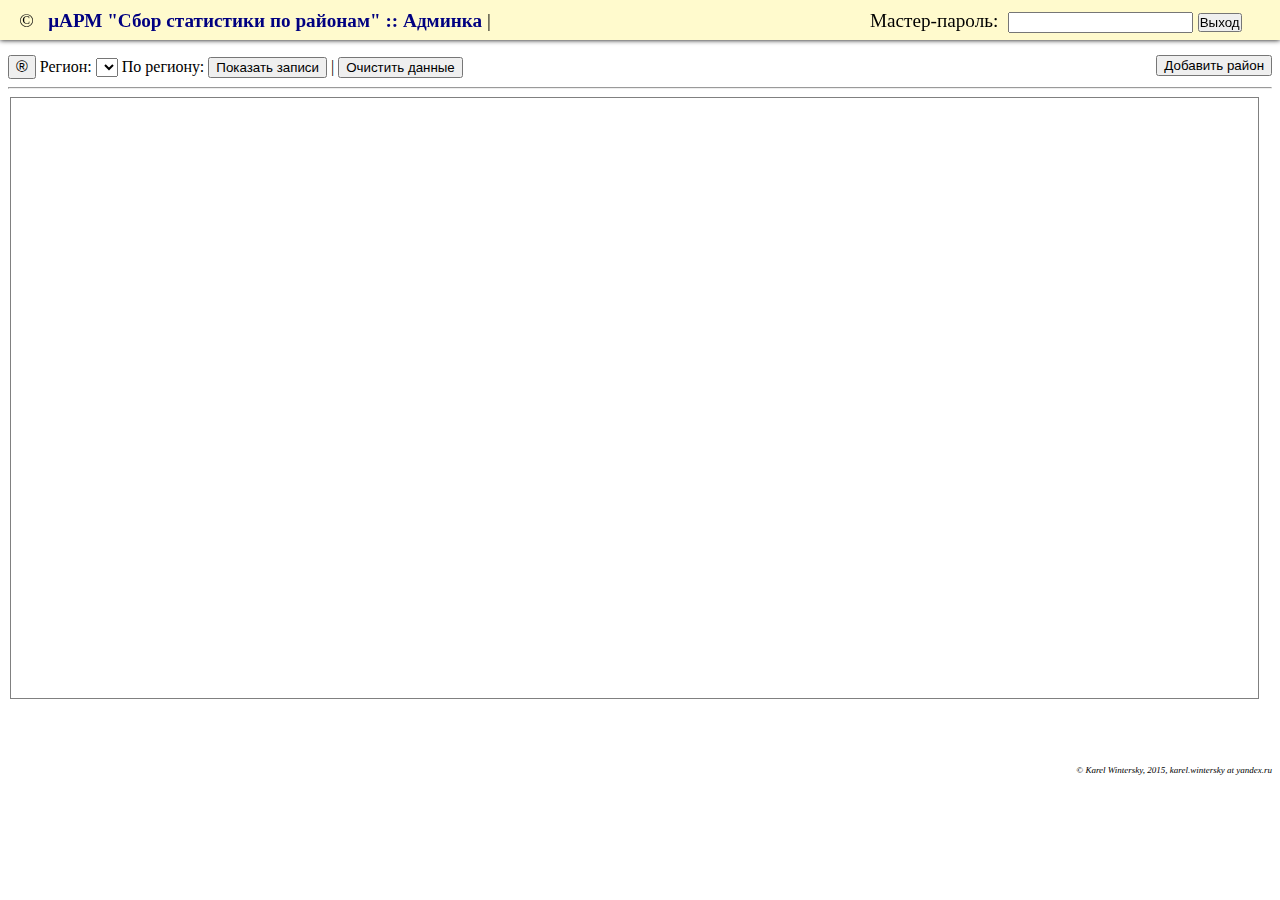
<file: districts.admin.html>
<html>
<head>
<title>ПФРФ μАРМ: Сбор статистики по районам : Административный раздел : удаление и добавление районов!</title>
<meta http-equiv="Content-Type" content="text/html; charset=utf-8"/>

<script src="lib/jquery.min.js"></script>
<script src="tpl/jquery-ui-1.10.3.custom.min.js"></script>
<script type="text/javascript" src="lib/kw.options.js"></script>
<script type="text/javascript" src="tpl/districts.admin.js"></script>
<link rel="stylesheet" type="text/css" href="tpl/jquery-ui-1.10.3.custom.min.css" />
<link rel="stylesheet" type="text/css" href="tpl/districts.css" />

<style type="text/css">
    .jquery-ui-form {
        font-family: "Trebuchet MS", "Helvetica", "Arial",  "Verdana", "sans-serif";
        font-size: 80%;
    }
    label, input { display:block; }
    input.text {
        margin-bottom:12px;
        width:95%;
        padding: .4em;
    }
    fieldset {
        padding:0;
        border:0;
    }
    h1 {
        font-size: 1.2em;
        margin: .6em 0;
    }
    .ui-dialog .ui-state-error {
        padding: .3em;
    }
    #ref_list {
        height: 600px;
        width: 99%;
        border: 1px solid gray;
        overflow-y: scroll;
    }
    th {
        text-align: center;
    }
    .button-large {
        height: 60px;
    }
    .font-large {
        font-size: inherit;
    }
    .button-edit {
        margin: 5px;
        height: 30px;
    }
    table {
        empty-cells: show;
    }

</style>

<script type="text/javascript">
var button_id = 0;
var fields_list = {};
var ajax_handler = 'districts.admin.ajax.php';


$(document).ready(function () {
    // инициализация, отключаем кэширование и асинхронность аякс-запросов
    $.ajaxSetup({cache: false, async: false });

    // загрузим регионы в селектор выбора региона
    var region_selector_data = preloadOptionsList(ajax_handler, { 'action' : 'getregions' }, 'GET');
    BuildSelector('region', region_selector_data, {
        text: 'Все',
        value: 'all_regions'
    }, 'all_regions');

    /*
     * Поля ввода и вообще форма добавления/редактирования строятся на основе ответа функции
     * loadEditableFields() - Она выполняет запрос ?action=get-comments
     * ВАЖНО: поля для редактирования описаны в PHP-файле, переменная $incoming_data
     * Именно на её основе выгружаются комментарии редактируемым полям и сам список полей
    */

    fields_list = loadEditableFields();

    initInputFields( fields_list , 'add', '#fields_add');
    initInputFields( fields_list , 'edit', '#fields_edit');

    ReloadContent("#ref_list");

    /* Обработчики */

    /* По идее после добавления района или региона надо обновлять и селектор с регионами
     Но в ПФРФ это НИКОГДА не делают (в смысле районы не добавляют, за 10 лет удалили 2 района
     и... короче, надо будет - обновим селектор. А пока для него есть кнопочка R.
    *
    * */
    /* обработчик и диалог ДОБАВЛЕНИЯ */
    $("#actor-add").on('click',function() {
        $('#add_form').dialog('open');
    });

    $( "#add_form" ).dialog({
        autoOpen: false,
        height: 600,
        width: 700,
        position: {
            my: 'top', at: 'center', of: '#content'
        },
        modal: true,
        buttons:[
            {
                text: "Добавить",
                click: function() {
                    AddItem(this);
                    $(this).find('form').trigger('reset');
                    $( this ).dialog( "close" );
                }
            },
            {
                text: "Сброс",
                click: function() {
                    $(this).find('form').trigger('reset');
                }
            },
            {
                text: "Отмена",
                click: function() {
                    $(this).find('form').trigger('reset');
                    $(this).dialog( "close" );
                }

            }
        ],
        close: function() {
            $(this).find('form').trigger('reset');
        }
    });

    /* обработчик и диалог РЕДАКТИРОВАНИЯ  */
    $('#ref_list').on('click', '.action-edit', function() {
        button_id = $(this).attr('name');

        LoadItem("#edit_form", button_id);
        $('#edit_form').dialog('open');
    });

    $( "#edit_form" ).dialog({
        autoOpen: false,
        height: 600,
        width: 700,
        position: {
            my: 'top', at: 'top', of: '#content'
        },
        modal: true,
        buttons:[
            {
                text: "Принять и обновить данные",
                click: function() {
                    UpdateItem(this, button_id);
                    $(this).find('form').trigger('reset');
                    $( this ).dialog("close");
                }
            },
            {
                text: "Удалить значение из базы",
                click: function() {
                    RemoveItem(this, button_id);
                    $(this).find('form').trigger('reset');
                    $( this ).dialog("close");
                }
            }
        ],
        close: function() {
            $(this).find('form').trigger('reset');
        }
    });

    //@hint: center all buttons in 'control' TD at output table CSS class can't be used because table built dynamically
    $("td:has(button)").css('text-align', 'center');

    // вызов обработчика "очистка регионов в районе"
    $("#actor-clearregion").on('click', function(){
        var url = ajax_handler;
        var requestdata = {
            action      : 'clearregion',
            password    : $("#master_password").val(),
            region      : $("select[name='region'] option:selected").val()
        };

        var getting = $.get( url, requestdata );
        getting.done(function(data){
            var result = $.parseJSON(data);
            if (result['error']==0) {
                ShowErrorMessage("Данные по региону очищены")
            } else {
                ShowErrorMessage(result['message']);
            }
        });
    });

    // обработчик отображения районов по выбранному региону
    $("#actor-showregion").on('click', function(){
        var region      = $("select[name='region'] option:selected").val();
        ReloadContent("#ref_list", region);
    });

    $("#actor-reloadregions").on('click', function(){
        BuildSelector('region', preloadOptionsList(ajax_handler, { 'action' : 'getregions' }, 'GET'), {
            text: 'Все',
            value: 'all_regions'
        }, 'all_regions');
    });

    $('#actor-quit').on('click', function(){
        window.location.href = 'districts.html';
    });


});
</script>
</head>
<body>

<header>
    <div id="panel-header-inner">
        <div id="panel-header-copyright">
            <span title="by Karel Wintersky ( karel.wintersky@yandex.ru ) " id="actor-copyright">©</span>
            <h4 class="header-title">μАРМ "Сбор статистики по районам" :: Админка</h4>
            |
        </div>
        <div id="panel-header-controls">
        </div>
        <div id="panel-header-config">
            Мастер-пароль: &nbsp;<input type="password" id="master_password" style="display:inline">

            <button id="actor-quit">Выход</button>
        </div>

    </div>
</header>

<div id="content">
    <button id="actor-reloadregions" class="font-large">&reg;</button>
    Регион:
    <select name="region" class="selectable-by-hash"></select>
    По региону:
    <button id="actor-showregion">Показать записи</button>
    |
    <button id="actor-clearregion">Очистить данные</button>
    <button type="button" id="actor-add" style="float:right">Добавить район</button>
    <hr>
    <fieldset>
        <legend id="ref_list_region_title"></legend>

        <div id="ref_list">
        </div>

    </fieldset>

    <!-- jQuery UI forms placeholders -->
    <div id="add_form" title="Добавить запись" class="jquery-ui-form">
        <br>
        <form action="?action=insert">
            <fieldset id="fields_add">
            </fieldset>
        </form>
    </div>

    <div id="edit_form" title="Изменить запись" class="jquery-ui-form">
        <br>
        <form action="?action=update">
            <fieldset id="fields_edit">
            </fieldset>
        </form>
    </div>

</div>

<div class="copyright-bottom">
    <br/>© Karel Wintersky, 2015, karel.wintersky at yandex.ru
</div>

</body>
</html>
<!--
History:
v 1.0 : 24-28 March 2015
v 1.1 : 29 May 2015
v 1.2 : 1 Jun 2015
-->
</file>
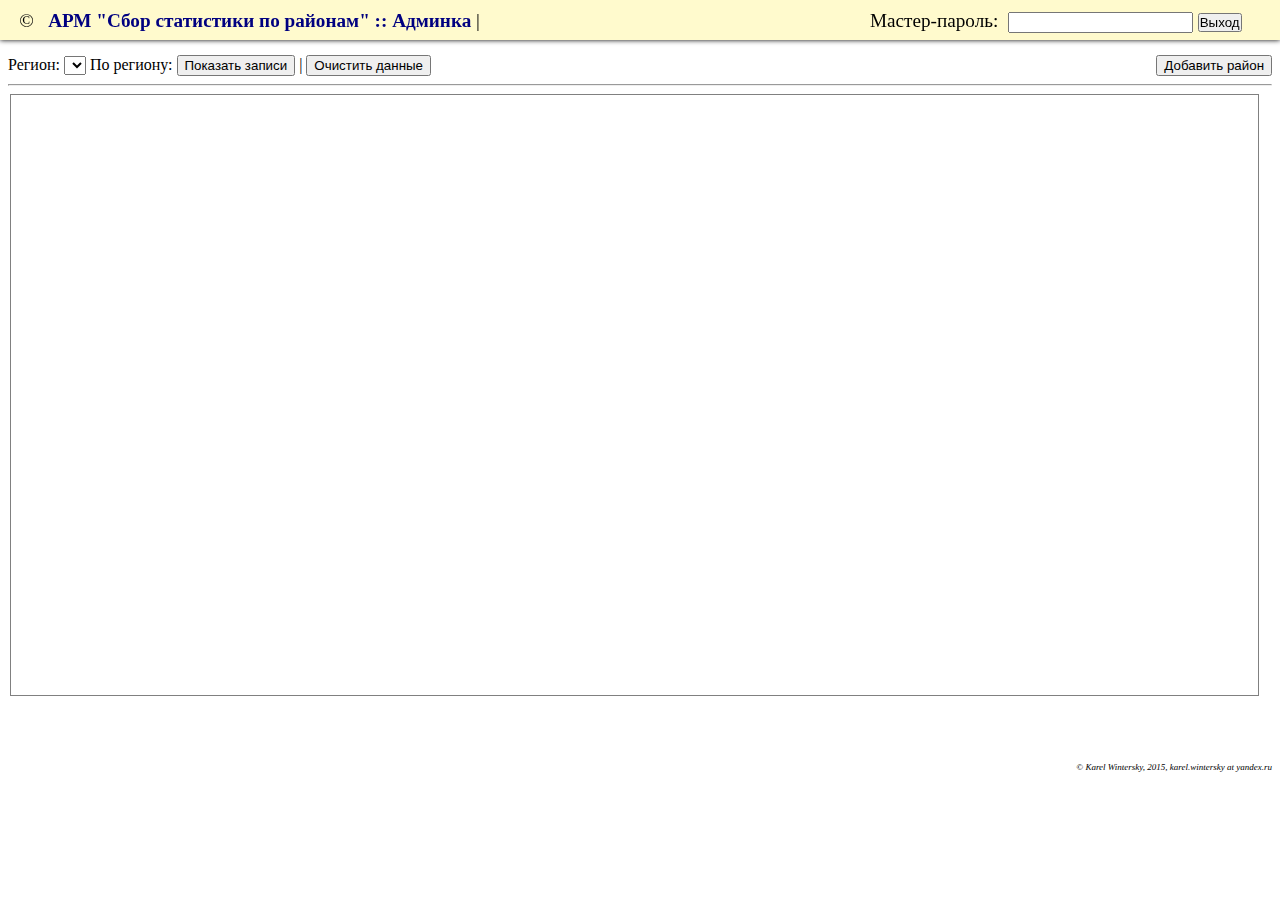
<file: pfrf.admin.html>
<html>
<head>
<title>Административный раздел: удаление и добавление районов!</title>
<meta http-equiv="Content-Type" content="text/html; charset=utf-8"/>

<script src="lib/jquery.min.js"></script>
<script src="tpl/jquery-ui-1.10.3.custom.min.js"></script>
<script type="text/javascript" src="lib/kw.options.js"></script>
<script type="text/javascript" src="tpl/pfrf.admin.js"></script>
<link rel="stylesheet" type="text/css" href="tpl/jquery-ui-1.10.3.custom.min.css" />
<link rel="stylesheet" type="text/css" href="tpl/pfrf.districts.css" />
<link rel="stylesheet" type="text/css" href="tpl/pfrf.admin.css" />

<style type="text/css"></style>

<script type="text/javascript">
var button_id = 0;
var fields_list = {};
var ajax_handler = 'pfrf.admin.ajax.php';


$(document).ready(function () {
    // инициализация, отключаем кэширование и асинхронность аякс-запросов
    $.ajaxSetup({cache: false, async: false });

    // загрузим регионы в селектор выбора региона
    // var region_selector_data = preloadOptionsList('pfrf.districts.ajax.php', { 'action' : 'getregions' },'POST');
    var region_selector_data = preloadOptionsList('pfrf.admin.ajax.php', { 'action' : 'getregions' }, 'GET');
    BuildSelector('region', region_selector_data, {
        text: 'Все',
        value: 'all_regions'
    }, 'all_regions');

    /*
     * Поля ввода и вообще форма добавления/редактирования строятся на основе ответа функции
     * loadEditableFields() - Она выполняет запрос ?action=get-comments
     * ВАЖНО: поля для редактирования описаны в PHP-файле, переменная $incoming_data
     * Именно на её основе выгружаются комментарии редактируемым полям и сам список полей
    */

    fields_list = loadEditableFields();

    initInputFields( fields_list , 'add', '#fields_add');
    initInputFields( fields_list , 'edit', '#fields_edit');

    ReloadContent("#ref_list");

    /* Обработчики */


    /* обработчик и диалог ДОБАВЛЕНИЯ */
    $("#actor-add").on('click',function() {
        $('#add_form').dialog('open');
    });

    $( "#add_form" ).dialog({
        autoOpen: false,
        height: 600,
        width: 700,
        position: {
            my: 'top', at: 'center', of: '#content'
        },
        modal: true,
        buttons:[
            {
                text: "Добавить",
                click: function() {
                    AddItem(this);
                    $(this).find('form').trigger('reset');
                    $( this ).dialog( "close" );
                }
            },
            {
                text: "Сброс",
                click: function() {
                    $(this).find('form').trigger('reset');
                }
            },
            {
                text: "Отмена",
                click: function() {
                    $(this).find('form').trigger('reset');
                    $(this).dialog( "close" );
                }

            }
        ],
        close: function() {
            $(this).find('form').trigger('reset');
        }
    });

    /* обработчик и диалог РЕДАКТИРОВАНИЯ  */
    $('#ref_list').on('click', '.action-edit', function() {
        button_id = $(this).attr('name');

        LoadItem("#edit_form", button_id);
        $('#edit_form').dialog('open');
    });

    $( "#edit_form" ).dialog({
        autoOpen: false,
        height: 600,
        width: 700,
        position: {
            my: 'top', at: 'top', of: '#content'
        },
        modal: true,
        buttons:[
            {
                text: "Принять и обновить данные",
                click: function() {
                    UpdateItem(this, button_id);
                    $(this).find('form').trigger('reset');
                    $( this ).dialog("close");
                }
            },
            {
                text: "Удалить значение из базы",
                click: function() {
                    RemoveItem(this, button_id);
                    $(this).find('form').trigger('reset');
                    $( this ).dialog("close");
                }
            }
        ],
        close: function() {
            $(this).find('form').trigger('reset');
        }
    });

    //@hint: center all buttons in 'control' TD at output table CSS class can't be used because table built dynamically
    $("td:has(button)").css('text-align', 'center');

    // вызов обработчика "очистка регионов в районе"
    $("#actor-clearregion").on('click', function(){
        var url = '?action=clearregion';
        var requestdata = {
            password    : $("#master_password").val(),
            region      : $("select[name='region'] option:selected").val()
        };

        var getting = $.get( url, requestdata );
        getting.done(function(data){
            var result = $.parseJSON(data);
            if (result['error']==0) {
                ShowErrorMessage("Данные по региону очищены")
            } else {
                ShowErrorMessage(result['message']);
            }
        });
    });

    // обработчик отображения районов по выбранному региону
    $("#actor-showregion").on('click', function(){
        var region      = $("select[name='region'] option:selected").val();
        ReloadContent("#ref_list", region);
    });

    $('#actor-quit').on('click', function(){
        window.location.href = 'index.html';
    });


});
</script>
</head>
<body>

<header>
    <div id="panel-header-inner">
        <div id="panel-header-copyright">
            <span title="by Karel Wintersky ( karel.wintersky@yandex.ru ) " id="actor-copyright">©</span>
            <h4 class="header-title">АРМ "Сбор статистики по районам" :: Админка</h4>
            |
        </div>
        <div id="panel-header-controls">
        </div>
        <div id="panel-header-config">
            Мастер-пароль: &nbsp;<input type="password" id="master_password" style="display:inline">

            <button id="actor-quit">Выход</button>
        </div>

    </div>
</header>

<div id="content">
    Регион:
    <select name="region" class="selectable-by-hash"></select>
    По региону:
    <button id="actor-showregion">Показать записи</button>
    |
    <button id="actor-clearregion">Очистить данные</button>
    <button type="button" id="actor-add" style="float:right">Добавить район</button>
    <hr>
    <fieldset>
        <legend id="ref_list_region_title"></legend>

        <div id="ref_list">
        </div>

    </fieldset>

    <!-- jQuery UI forms placeholders -->
    <div id="add_form" title="Добавить запись" class="jquery-ui-form">
        <br>
        <form action="?action=insert">
            <fieldset id="fields_add">
            </fieldset>
        </form>
    </div>

    <div id="edit_form" title="Изменить запись" class="jquery-ui-form">
        <br>
        <form action="?action=update">
            <fieldset id="fields_edit">
            </fieldset>
        </form>
    </div>

</div>

<div class="copyright-bottom">
    <br/>© Karel Wintersky, 2015, karel.wintersky at yandex.ru
</div>

</body>
</html>
<!--
History:
v 1.0 : 24-28 March 2015
v 1.1 : 29 May 2015
v 1.2 : 1 Jun 2015
-->
</file>
<file: tpl/districts.css>
/* layout */
/* layout/header */
header {
    position: fixed;
    background-color: #fffacd;
    width: 100%;
    height: 40px;
    top: 0;
    left: 0;
    box-shadow: 0 0 5px 0 #000;
    z-index: 999;
    display: table;
}

header #panel-header-inner {
    display: table-cell;
    vertical-align: middle;
}

header #panel-header-inner .header-title {
    overflow: auto;
}

header a {
    text-decoration: none;
    color: navy;
}
header a:hover {
    color: red;
}

/* header specific styles */
header > div {
    font-size: 120%;
    padding-left: 1em;
    padding-top: 2px;
}

header #panel-header-copyright {
    float: left;
}

header #panel-header-controls {
    float: left;
}

#panel-header-copyright sub {
    font-size: 50%;
}

header #panel-header-config {
    float: right;
    padding-right: 2em;
}

header button {
    padding: 0; margin: 0;
}

header h4 {
    display: inline;
    color: navy;
    padding-left: 0.5em;
}

button.panel-header-inner-button-logout {
    font-size: large;
}

/* main wrapper */
#content {
    margin-top: 45px;
    width: 100%;
    padding-top: 10px;
}

/* table styles */
tr.header td, th {
    font-size: small;
}
tr.district td {
    text-align: center;
}
tr.district td.district_title {
    text-align: left;
}
.float-right {
    float: right;
}
input {
    text-indent: 5px;
}
#error_report {
    display: none;
}
/* table highlight rows */
table tr:hover {
    background-color: #f0e68c;
}
table tr.header:hover > * {
    background-color: white;
}

/* editable rows */
table tr.is_editable {
    background-color: #e0ffff;
}

table tr.is_editable:hover > *  {
    background-color: #7fffd4;
}

/* layout/footer */
footer {
    position: fixed;
    background-color: #e0ffff;
    width: 100%;
    height: 25px;
    font-size: 70%;
    box-shadow: inset 0 0 5px 0 #000;
    z-index: 999;
    bottom: 0;
    left: 0;
    padding: 0;
    margin: 0;
    display: table;
    color: red;
}

footer>span {
    display: table-cell;
    vertical-align: middle;
    padding-left: 1em;
}

/* служебные стили */
.hidden {
    display: none;
}

.small , .small-text {
    font-size: small;
}

.copyright-bottom {
    font-size: xx-small;
    text-align: right;
    font-style: italic;
}

span.hint {
    font-style: italic;
    color: #005db1;
}

/* hacks */
input[type="text"]:focus {
    outline: none;
}

/* ajax spinner */
#ajax-spinner {
    display: none;
    /* position: relative; */
    position: absolute;
    /* left: auto; */
    top: 1px;
    right: 5px; /* 270 - слева от jGrowl*/
    width: 222px;
    height: 28px;
    z-index: 1000;
    background: url('ajax_loader_flower1.gif');
}

/* классы главного меню */
#main-menu a:hover {
    color: #c71585;
}
</file>
<file: tpl/pfrf.districts.css>
/* layout */
/* layout/header */
header {
    position: fixed;
    background-color: #fffacd;
    width: 100%;
    height: 40px;
    top: 0;
    left: 0;
    box-shadow: 0 0 5px 0 #000;
    z-index: 999;
    display: table;
}

header #panel-header-inner {
    display: table-cell;
    vertical-align: middle;
}

header #panel-header-inner .header-title {
    overflow: auto;
}

header a {
    text-decoration: none;
    color: navy;
}
header a:hover {
    color: red;
}

/* header specific styles */
header > div {
    font-size: 120%;
    padding-left: 1em;
    padding-top: 2px;
}

header #panel-header-copyright {
    float: left;
}

header #panel-header-controls {
    float: left;
}

#panel-header-copyright sub {
    font-size: 50%;
}

header #panel-header-config {
    float: right;
    padding-right: 2em;
}

header button {
    padding: 0; margin: 0;
}

header h4 {
    display: inline;
    color: navy;
    padding-left: 0.5em;
}

button.panel-header-inner-button-logout {
    font-size: large;
}

/* main wrapper */
#content {
    margin-top: 45px;
    width: 100%;
    padding-top: 10px;
}

/* table styles */
tr.header td, th {
    font-size: small;
}
tr.district td {
    text-align: center;
}
tr.district td.district_title {
    text-align: left;
}
.float-right {
    float: right;
}
input {
    text-indent: 5px;
}
#error_report {
    display: none;
}
/* table highlight rows */
table tr:hover {
    background-color: #f0e68c;
}
table tr.header:hover > * {
    background-color: white;
}

/* editable rows */
table tr.is_editable {
    background-color: #e0ffff;
}

table tr.is_editable:hover > *  {
    background-color: #7fffd4;
}

/* layout/footer */
footer {
    font-size: small;
    position: fixed;
    background-color: #e0ffff;
    width: 100%;
    height: 25px;
    font-size: 70%;
    box-shadow: inset 0 0 5px 0 #000;
    z-index: 999;
    bottom: 0;
    left: 0;
    padding: 0;
    margin: 0;
    display: table;
    color: red;
}

footer>span {
    display: table-cell;
    vertical-align: middle;
    padding-left: 1em;
}

/* служебные стили */
.hidden {
    display: none;
}

.small , .small-text {
    font-size: small;
}

.copyright-bottom {
    font-size: xx-small;
    text-align: right;
    font-style: italic;
}

span.hint {
    font-style: italic;
    color: #005db1;
}

/* hacks */
input[type="text"]:focus {
    outline: none;
}

/* ajax spinner */
#ajax-spinner {
    display: none;
    /* position: relative; */
    position: absolute;
    /* left: auto; */
    top: 1px;
    right: 5px; /* 270 - слева от jGrowl*/
    width: 222px;
    height: 28px;
    z-index: 1000;
    background: url('ajax_loader_flower1.gif');
}

/* классы главного меню */
#main-menu a:hover {
    color: #c71585;
}
</file>
<file: tpl/pfrf.admin.css>
.jquery-ui-form {
    font-family: "Trebuchet MS", "Helvetica", "Arial",  "Verdana", "sans-serif";
    font-size: 80%;
}
label, input { display:block; }
input.text {
    margin-bottom:12px;
    width:95%;
    padding: .4em;
}
fieldset {
    padding:0;
    border:0;
}
h1 {
    font-size: 1.2em;
    margin: .6em 0;
}
.ui-dialog .ui-state-error {
    padding: .3em;
}
#ref_list {
    height: 600px;
    width: 99%;
    border: 1px solid gray;
    overflow-y: scroll;
}
th {
    text-align: center;
}
.button-large {
    height: 60px;
}
.button-edit {
    margin: 5px;
    height: 30px;
}
table {
    empty-cells: show;
}
</file>
